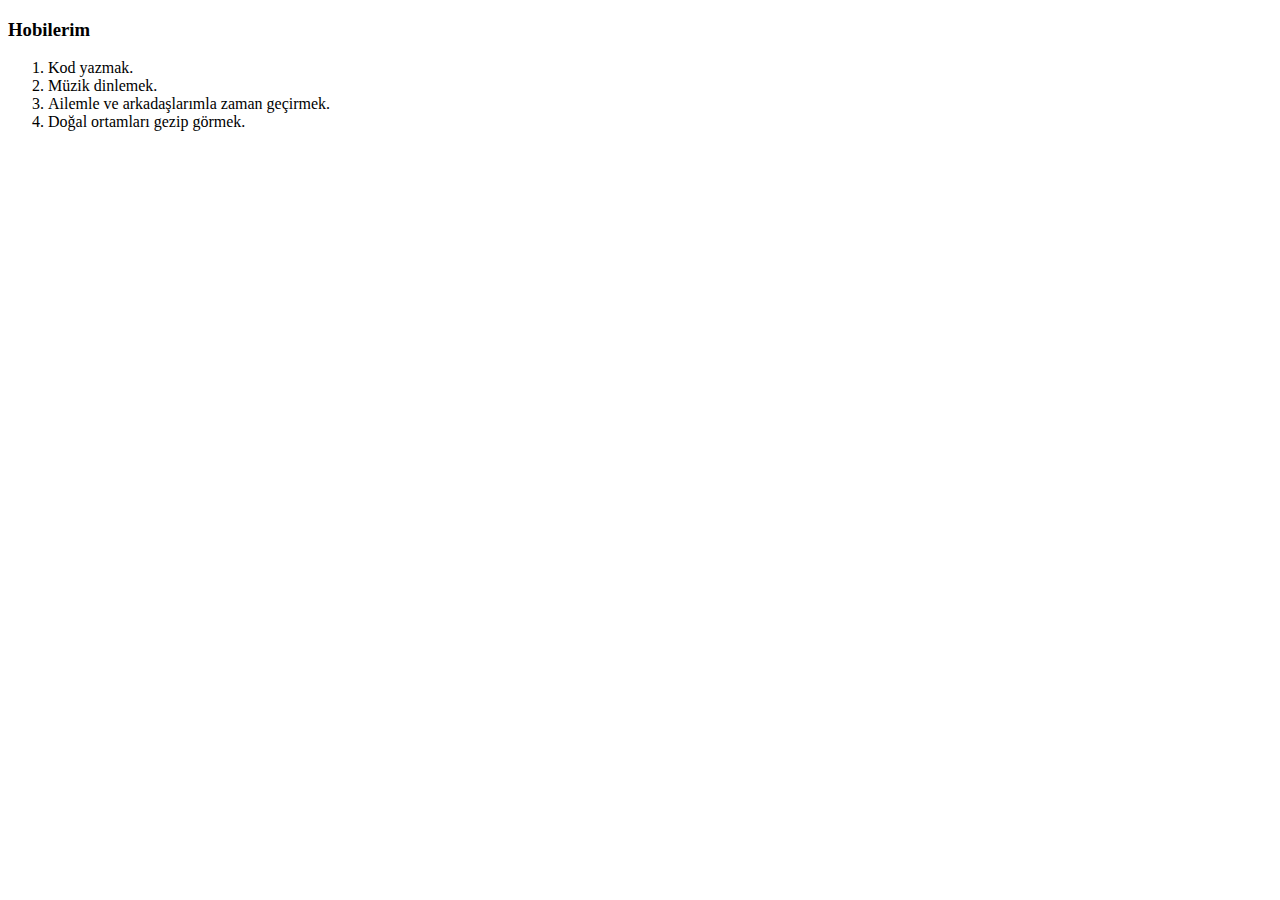
<file: hobbies.html>
<!DOCTYPE html>
<html lang="en">
<head>
    <meta charset="UTF-8">
    <meta http-equiv="X-UA-Compatible" content="IE=edge">
    <meta name="viewport" content="width=device-width, initial-scale=1.0">
    <title>>Hobilerim</title>
</head>
<body>
    <h3>Hobilerim</h3>
      <ol>
        <li>Kod yazmak.</li>
        <li>Müzik dinlemek.</li>
        <li>Ailemle ve arkadaşlarımla zaman geçirmek.</li>
        <li>Doğal ortamları gezip görmek.</li>
      </ol>
      
</body>
</html>
</file>
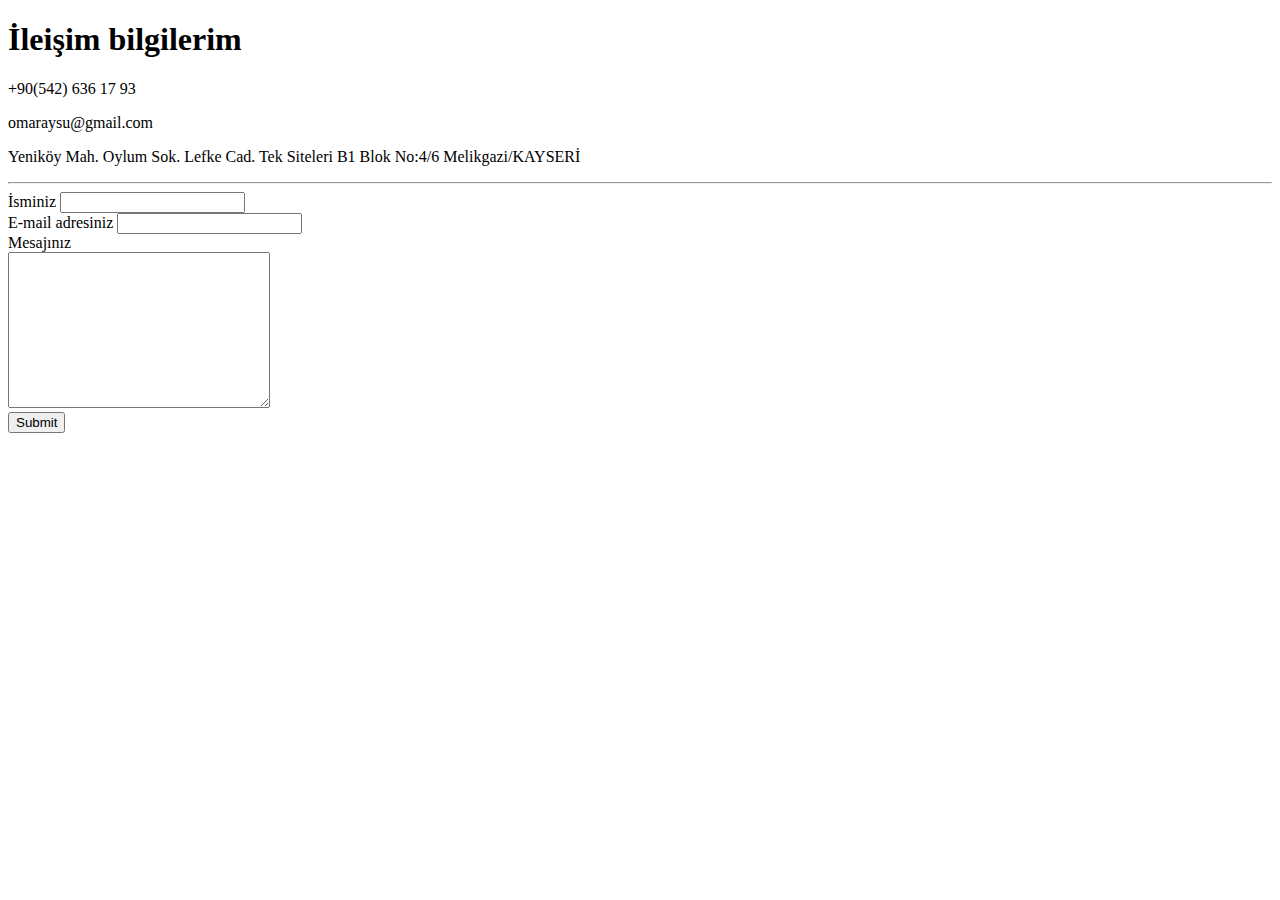
<file: iletişimegeçin.html>
<!DOCTYPE html>
<html lang="en">
<head>
    <meta charset="UTF-8">
    <meta http-equiv="X-UA-Compatible" content="IE=edge">
    <meta name="viewport" content="width=device-width, initial-scale=1.0">
    <title>İletişime geçin</title>
</head>
<body>
<h1>
    İleişim bilgilerim
</h1>
<p>+90(542) 636 17 93</p>
<p>omaraysu@gmail.com</p>
<p>Yeniköy Mah. Oylum Sok. Lefke Cad. Tek Siteleri B1 Blok No:4/6 Melikgazi/KAYSERİ</p>
<hr>
<form action="mailto:omaraysu@gmail.com" method="post" enctype="text/plain">
    <label>İsminiz</label>
    <input type="text" name="isminiz" id="" > <br>
    <label>E-mail adresiniz</label>
    <input type="email" name="emailiniz"><br>
    <label>Mesajınız</label><br>
    <textarea name="mesajınız" cols="30" rows="10"></textarea><br>
    <input type="submit" name="">
</form>
</body>
</html>
</file>
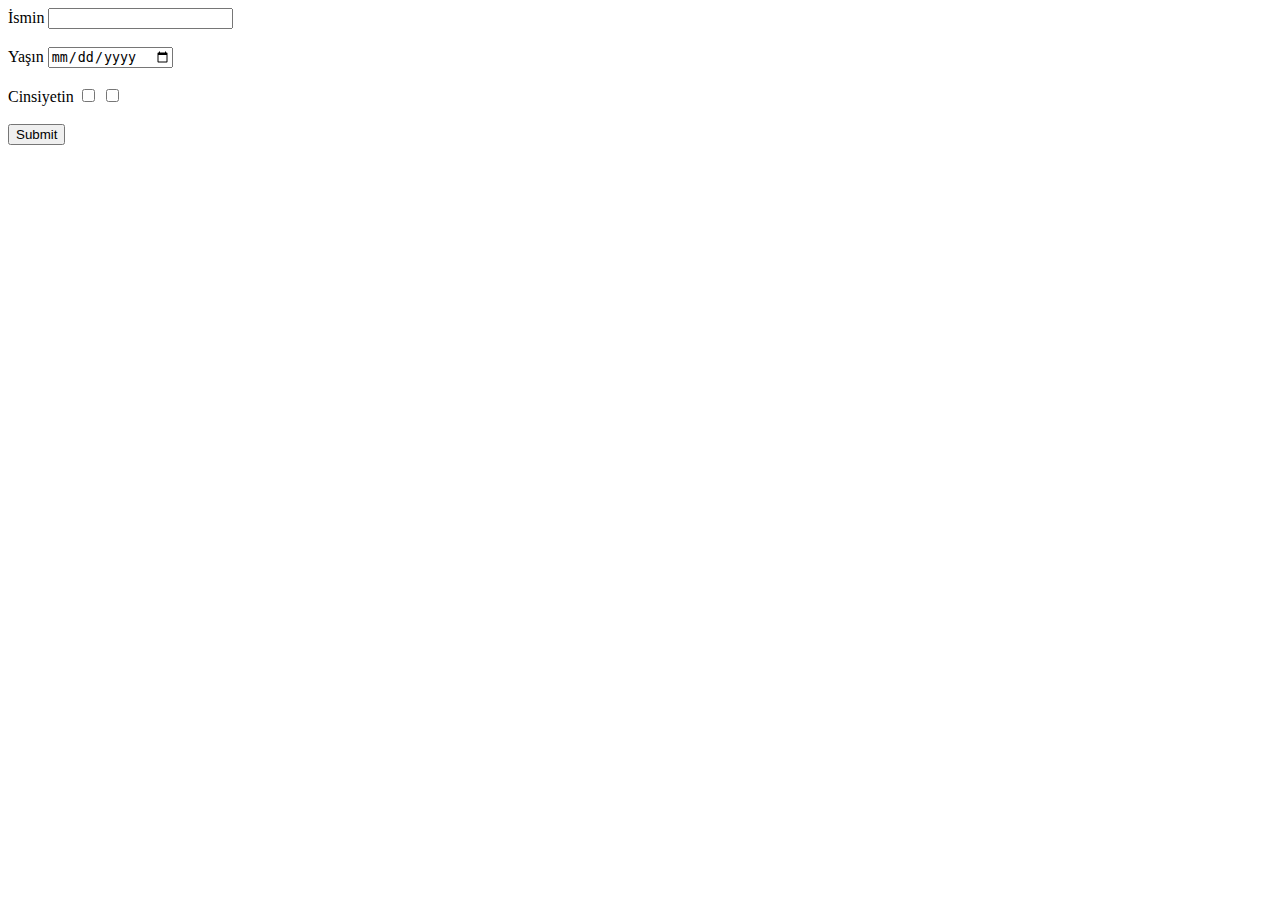
<file: inputs.html>
<!DOCTYPE html>
<html lang="en">
<head>
    <meta charset="UTF-8">
    <meta http-equiv="X-UA-Compatible" content="IE=edge">
    <meta name="viewport" content="width=device-width, initial-scale=1.0">
    <title>İnputlar</title>
    <link rel="stylesheet" href="main.css">
</head>
<body>
    <label>İsmin</label>
    <input type="text">
    <br>
    <br>
    <label>Yaşın </label>
    <input type="date">
    <br>
    <br>
    <label>Cinsiyetin</label>
    <input type="checkbox" id="Kız" name="Kız">
    <input type="checkbox" id="Erkek" name="Erkek">
    <br>
    <br>
    <input type="submit">
</body>
</html>
</file>
<file: main.css>
img {
    height: 200px;
    width: 300px;
    border-radius: 10px;
}
/* a{
    text-decoration: none;
}
table tr td:hover {
    font-size: 101%;
} */
</file>
